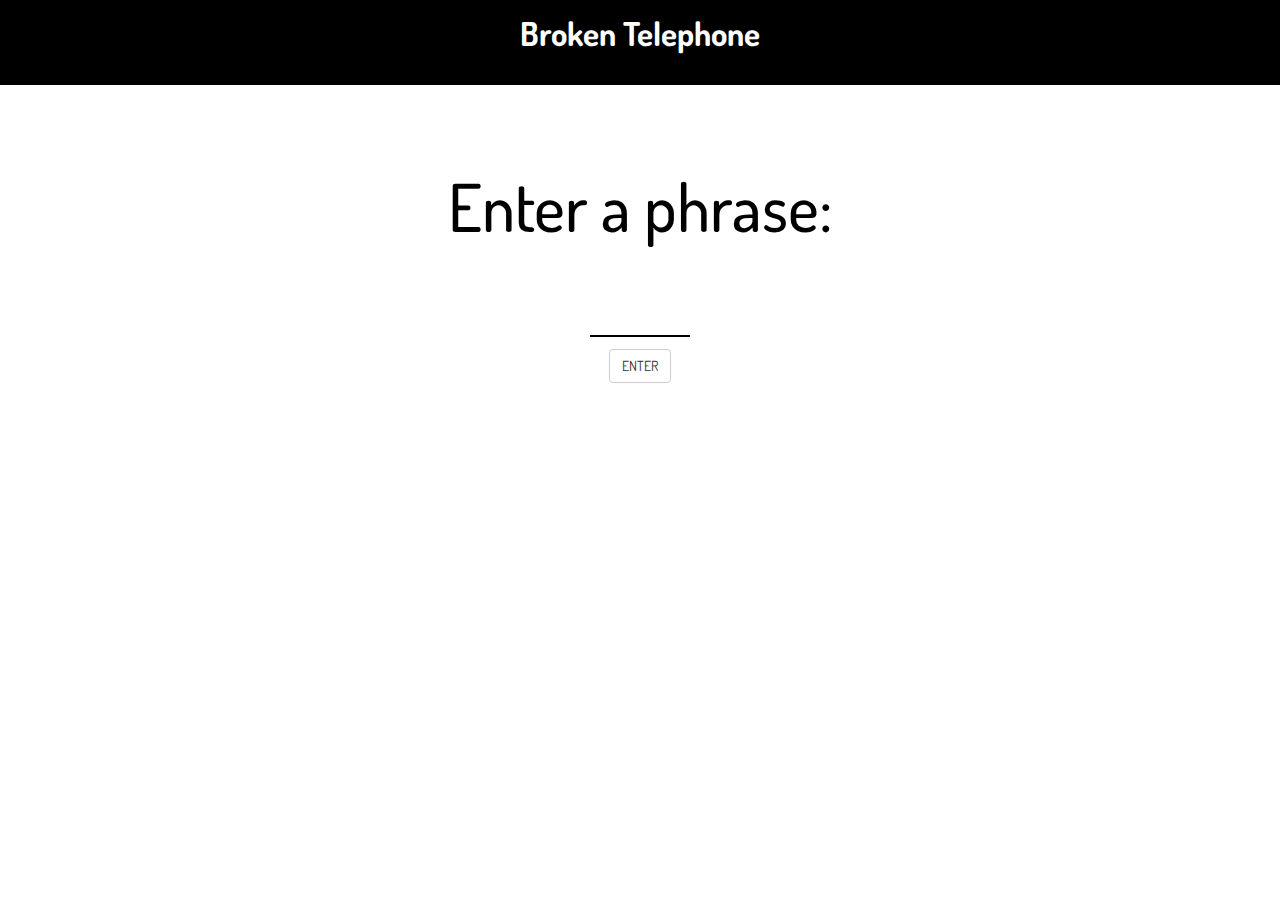
<file: index.html>
<!doctype html>
<html lang="en">
  <head> 
    <meta charset="utf-8">
    <meta http-equiv="X-UA-Compatible" content="IE=edge">
    <meta name="viewport" content="width=device-width, initial-scale=1">
    <title>Broken Telephone</title>
    <link rel="stylesheet" href="stylesheets/bootstrap.min.css">
    <link rel="stylesheet" href="stylesheets/stylesheet.css">
    <link href="https://fonts.googleapis.com/css?family=Dosis" rel="stylesheet">
  </head>
  <body>
    <div id = "header-nav">
      <div class = "container">
          <h1 id="header-name" ><a href="index.html">Broken Telephone</a></h1>   
      </div>
    </div>
    <div class = "container">
      <h2 class = "space">Enter a phrase: </h2>
      </div>
       <p>
        <input type="text" value=" " id="adjinput"/>
        <div class = "container btn-box">
          <a onclick="saveWords()" href="shareScreen.html" class="btn btn-default">ENTER</a>
       </p>
    </div>
    

    <script src="js/jquery-1.11.3.min.js"></script>
    <script src="js/bootstrap.min.js"></script>
    <script src="js/input.js"></script>
    <script src="js/html2canvas.js"></script>
  </body>
</html>
</file>
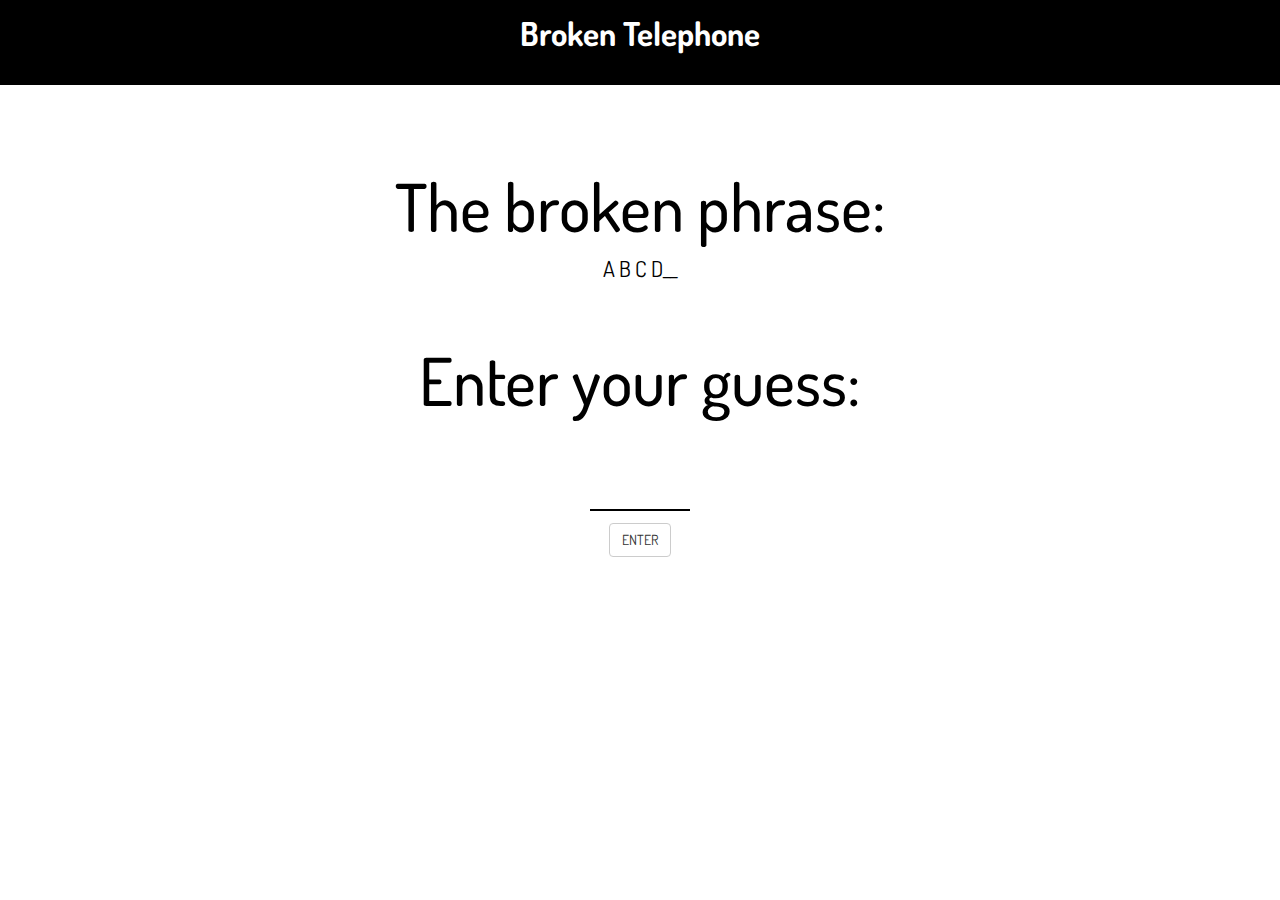
<file: guessPhrase.html>
<!doctype html>
<html lang="en">
  <head> 
    <meta charset="utf-8">
    <meta http-equiv="X-UA-Compatible" content="IE=edge">
    <meta name="viewport" content="width=device-width, initial-scale=1">
    <title>Broken Telephone</title>
    <link rel="stylesheet" href="stylesheets/bootstrap.min.css">
    <link rel="stylesheet" href="stylesheets/stylesheet.css">
    <link href="https://fonts.googleapis.com/css?family=Dosis" rel="stylesheet">
  </head>
<body>
     <div id = "header-nav">
        <div class = "container">
           <h1 id="header-name" ><a href="index.html">Broken Telephone</a></h1>   
        </div>
     </div>



    <div class = "container">
      <h2 class = "space">The broken phrase: </h2>
      <p id="iD"></p> 
      <h2>Enter your guess: </h2>
      </div>
       <p>
        <input type="text" value=" " id="adjinput"/>
        <div class = "container btn-box">
          <a onclick="saveWords()" href="results.html" class="btn btn-default">ENTER</a>
       </p>
    </div>










          

    
  <script src="js/jquery-1.11.3.min.js"></script>
  <script src="js/bootstrap.min.js"></script>
  <script src="js/main.js"></script>
  <script src="js/html2canvas.js"></script>




 </body>
</html>
</file>
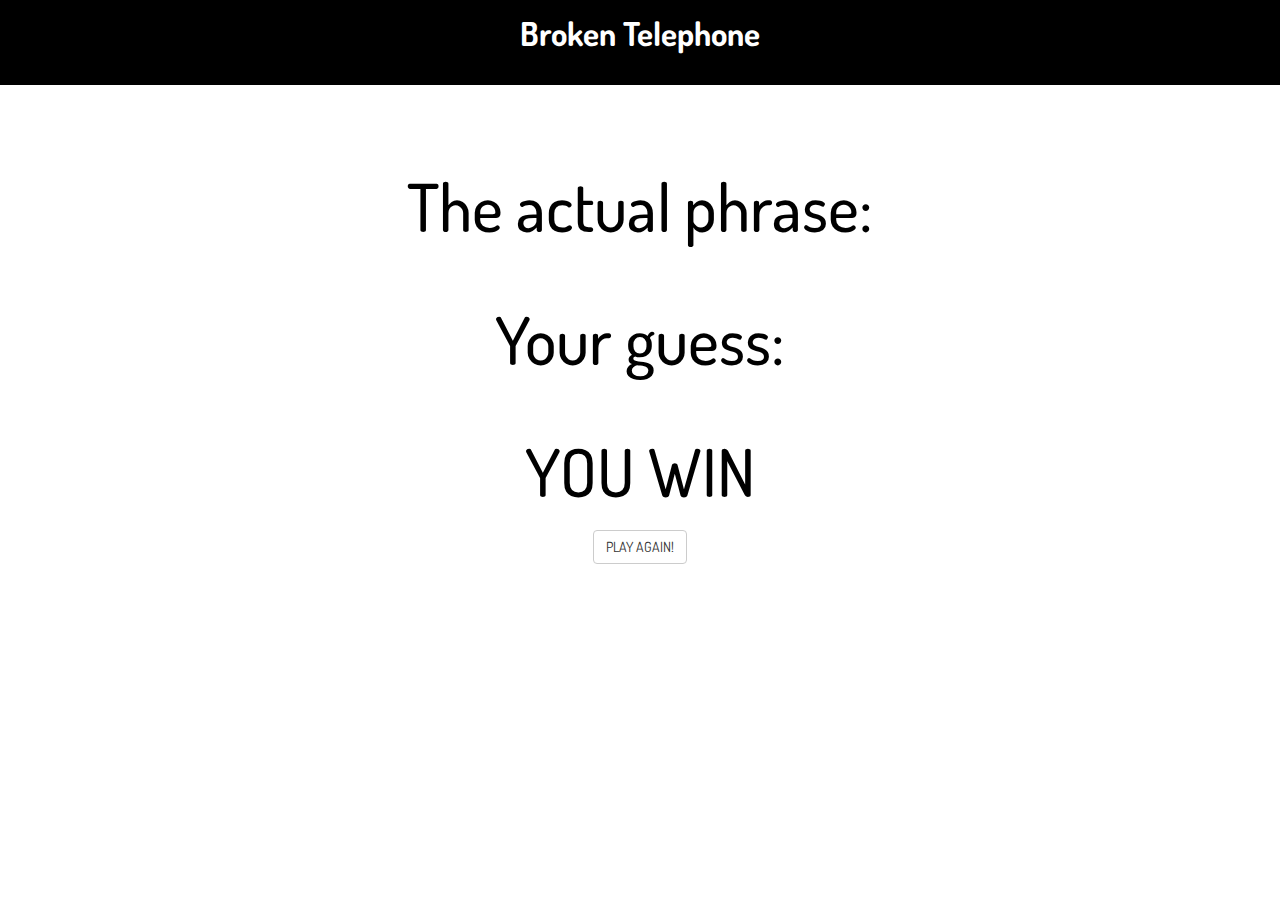
<file: results.html>
<!doctype html>
<html lang="en">
  <head> 
    <meta charset="utf-8">
    <meta http-equiv="X-UA-Compatible" content="IE=edge">
    <meta name="viewport" content="width=device-width, initial-scale=1">
    <title>Broken Telephone</title>
    <link rel="stylesheet" href="stylesheets/bootstrap.min.css">
    <link rel="stylesheet" href="stylesheets/stylesheet.css">
    <link href="https://fonts.googleapis.com/css?family=Dosis" rel="stylesheet">
  </head>
<body>
     <div id = "header-nav">
        <div class = "container">
           <h1 id="header-name" ><a href="index.html">Broken Telephone</a></h1>   
        </div>
     </div>

    <div class = "container">
      <h2 class = "space">The actual phrase: </h2>
      <p id="actualPhrase"></p> 
      <h2>Your guess: </h2>
      <p id="guessPhrase"></p> 
      <h2 id="answer"></h2>
      </div>
       <p>
        <div class = "container btn-box">
          <a onclick="saveWords()" href="index.html" class="btn btn-default">PLAY AGAIN!</a>
       </p>
    </div>


  <script src="js/jquery-1.11.3.min.js"></script>
  <script src="js/bootstrap.min.js"></script>
  <script src="js/results.js"></script>
  <script src="js/html2canvas.js"></script>
 </body>
</html>
</file>
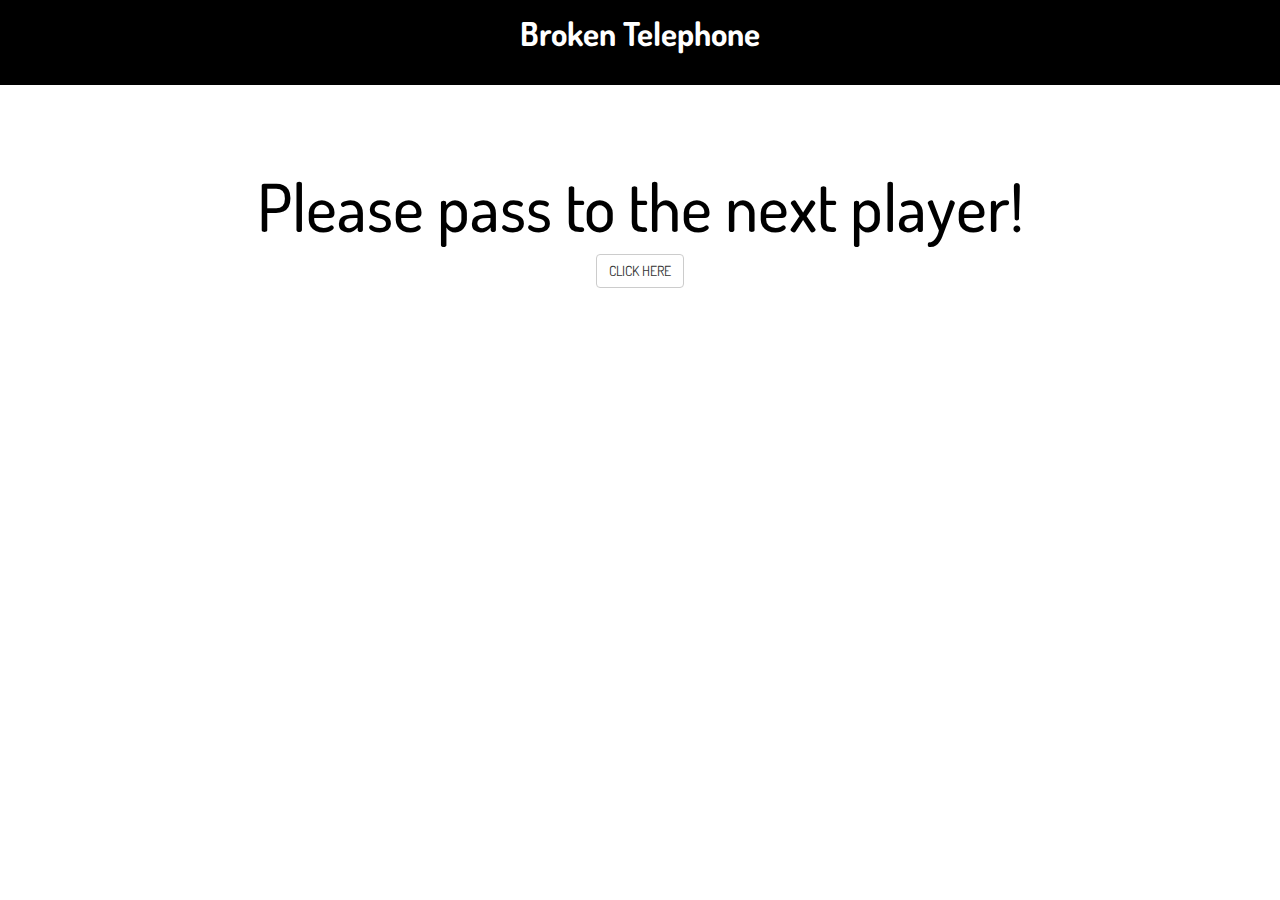
<file: shareScreen.html>
<!doctype html>
<html lang="en">
  <head>
    <meta charset="utf-8">
    <meta http-equiv="X-UA-Compatible" content="IE=edge">
    <meta name="viewport" content="width=device-width, initial-scale=1">
    <title>Broken Telephone</title>
    <link rel="stylesheet" href="stylesheets/bootstrap.min.css">
    <link rel="stylesheet" href="stylesheets/stylesheet.css">
    <link href="https://fonts.googleapis.com/css?family=Dosis" rel="stylesheet">
  </head>
<body>
     <div id = "header-nav">
        <div class = "container">
           <h1 id="header-name" ><a href="index.html">Broken Telephone</a></h1>  
        </div>
     </div>

     <div class = "container center">
      <h2 class = "space">
        Please pass to the next player! 
      </h2>
    </div>
    <p class="center">
      <a href="guessPhrase.html" class="btn btn-default">CLICK HERE</a>
    </p>



</body>
</file>
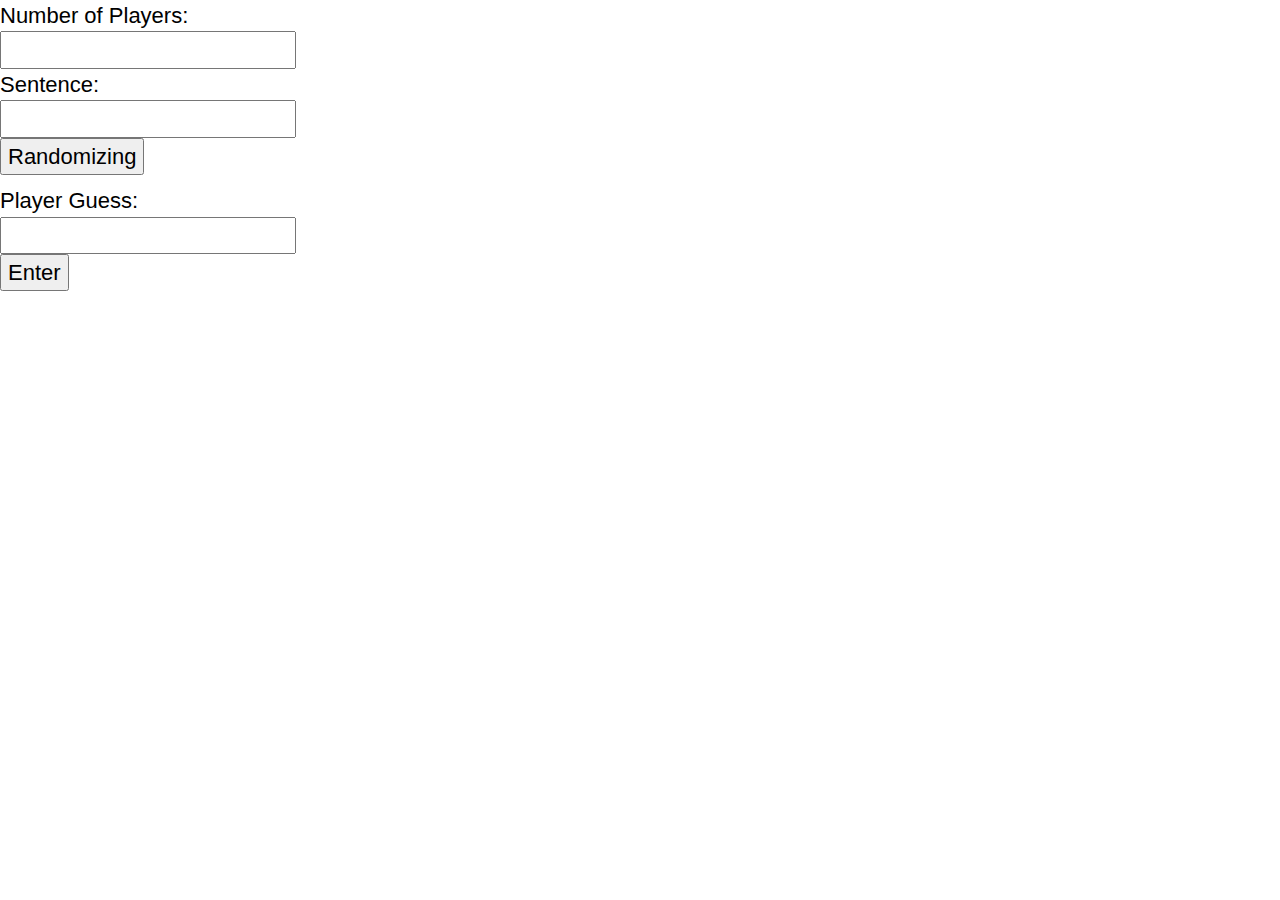
<file: Test.html>
<!-- File not for use just reference -->

<!DOCTYPE html>
<html>
<head>
	<script src="https://ajax.googleapis.com/ajax/libs/jquery/3.1.0/jquery.min.js"></script>
    <link rel="stylesheet" href="stylesheets/bootstrap.min.css">
    <link rel="stylesheet" href="stylesheets/stylesheet.css">
</head>
<style type="text/css">
	#iD{
letter-spacing: 3px;
}

</style>





<body>

<form>
Number of Players:<br>
  <input id="Players" type="text" name="Number of Players"><br>
  Sentence:<br>
  <input id="inputSentence" type="text" name="Enter your sentence">
</form>




<button onclick="rnd()">Randomizing</button>


<p id="iD"></p> <!-- Output partial sentence-->

<form>
  Player Guess:<br>
  <input id="playerGuess" type="text" name="Enter your guess"> 
</form>
<button onclick="storeGuess()">Enter</button>








<script>
var pointer=0;
var inputPhrase= document.getElementById("inputSentence").value;
var numPlayers = document.getElementById("inputSentence").value
var guesses =[numPlayers];
function rnd() {
var iS = document.getElementById("inputSentence").value;
var letters = iS.split("");
var nsLet = iS.replace(/\s+/g, '').split("");
console.log(nsLet);
var numLetRm = Math.round(nsLet.length*.6);
document.getElementById("inputSentence").value = "";
console.log(iS);
console.log(numLetRm);
for (i = 0; i < numLetRm; i++){
	var chosenNum = Math.floor((Math.random() * letters.length) + 1);
	var chosenLet =letters[chosenNum];
	while(chosenLet==" "){
	chosenNum = Math.floor((Math.random() * letters.length) + 1);
        chosenLet=letters[chosenNum];
	}
	letters[chosenNum]="_";
	
}

for (i = 0; i < letters.length; i++)
{
	$("#iD").append(letters[i]);
}
}

function storeGuess(){
guesses[pointer]=document.getElementById("playerGuess").value;
if(pointer<numPlayers){
pointer++;
}
}

</script>
</body>
</font>
</html>
</file>
<file: stylesheets/stylesheet.css>
body {
  font-size: 22px;
  color: #000;
  background-color: #FFF;
  font-family: 'Dosis', sans-serif;
}


.container{
  max-width: 960px;
}


.center {
  left: 0px;
  right: 0px;
  margin: auto;
}

/*Main nav bar at top*/
#header-nav{
  list-style-type: none;
  position: fixed;
  top: 0px;
  width: 100%;
  padding: 0;
  overflow: hidden;
  height: 85px;
  z-index: 1;
  background-color: #000;
}



h2{
  padding-top: 40px;
  text-align: center;
  font-size: 66px;
}

h3{
  font-style: italic;
  font-size: 20px;
  text-align: center;
  margin: 0px;
}

.space{
  padding-top: 150px;
}
 


#adjinput{
  border: 0;
  outline: 0;
  background: transparent;
  border-bottom: 2px solid black;
  display: inline-block;
  padding-top: 50px;

}



input{
  text-align: center;
}

p{
  text-align: center;
  width: 100%;
}






/*name at top left*/
#header-name{
  text-align: center;
    padding-top: 15px;
    left: 0px;
    right: 0px;
    margin: auto;
    font-size: 1.5em;
    color: #fff;
    font-weight: bold;
}

h1> a:link {
  color: #fff;
  text-decoration: none;
}

h1> a:visited {
  color: #fff;
  text-decoration: none;
}

h1> a:hover {
  color: #fff;
  text-decoration: underline;
}

h1>a:active {
   color: #fff;
    text-decoration: underline;
}


.btn-box{
  text-align: center;
}

.footer{

}
</file>
